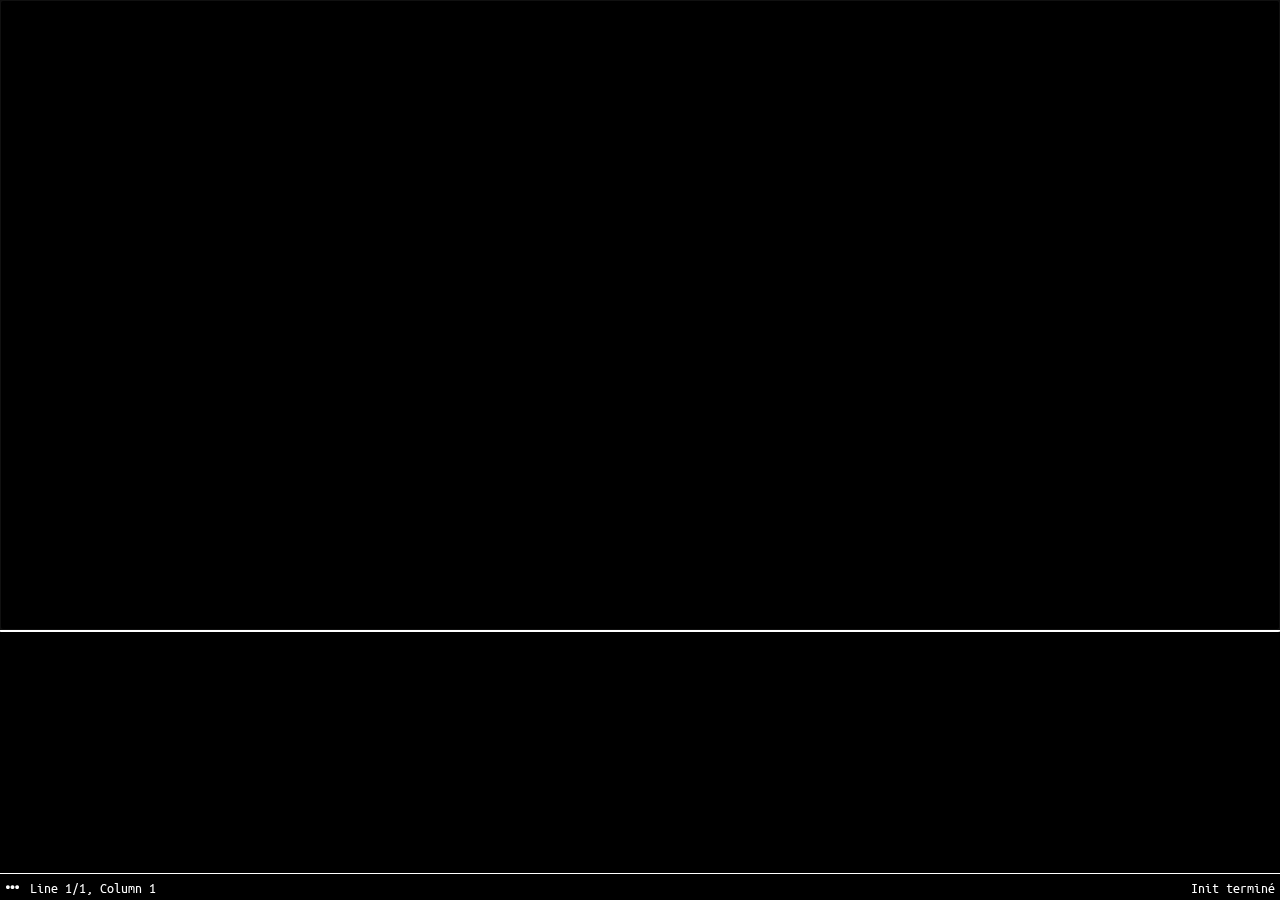
<file: Edith/index.html>
<!DOCTYPE html>
<html lang="fr">
<head>
	<meta charset="UTF-8">
	<title>Edith</title>
	<meta name="description" content="Edith est simplement le meilleur editeur du monde" />
	<meta name="viewport" content="width=device-width, initial-scale=1.0">
	<link rel="stylesheet" type="text/css" href="asset/css/style.css">
	<link rel="icon" href="asset/img/favicon.ico" type="image/x-icon">
	<script defer src="asset/js/edithCore.js"></script>

	<!-- <script async defer src="asset/js/lib/jquery.js" onload="Edith.init.passStep('lib-jquery')"></script>
	<script async defer src="asset/js/lib/behave.js" onload="Edith.init.passStep('lib-behave')"></script> -->
	<!-- <script async src="asset/js/edithScript.js"></script> -->
</head>
<body onload="Edith.init.launch();">
	
	<div id="loaderPan">
		
		<h1>Edith</h1>

		<div id="loaderPan-outerBar">
			<div id="loaderPan-innerBar"></div>
		</div>

		<span id="loaderPan-info"></span>
		<div id="loaderPan-steps"></div>

	</div>

	<!-- <div id="fatalPan">
		
		<h1 id="fatalPan-title">Connexion Perdue</h1>
		<p id="fatalPan-expl">Essayez de vous reconneter</p>
		
		<button id="fatalPan-button">Réessayer</button>

	</div> -->

	<div id="pannelsContainer">

		<div class="apannel" id="editorContainer">
			<textarea autofocus spellcheck="false" id="editor" aria-label="textarea principal de l'editeur"></textarea>
		</div>
		<div class="apannel" id="console"></div>
		<div class="apannel" id="statutbar">
			<div id="statutbar-openMenu" onclick="Edith.openWin('menu', {'resetPath': true})"></div>
			<div id="statutbar-caractInfo"></div>
			<div id="statutbar-statut"></div>
		</div>
	</div>

	<div id="windowContainer">
		<div class="windows" id="aboutWin">
			<h1> ___    _ _ _   _    <br>
				| __|__| (_) |_| |_  <br> 
				| _|/ _` | |  _| ' \ <br> 
				|___\__,_|_|\__|_||_|<br>
			</h1>
			<br>
			<p class="subtitle">Édith est l'éditeur de texte simple, et .. archaïque</p>
			<p>Programmé pensé et designé par INSYCO_NESH</p>

			<p>Version 1.0, Moriarty</p>

			<p>Merci aux quatres librairies :</p>
			<ul>
				<li><b>Behave.js</b>, pour la gestion du textarea</li>
				<li><b>jQuery</b>, pour la gestion du dom</li>
				<li><b>JSON5</b>, pour parser du JSON5 (fichier de configuration)</li>
				<li><b>Marked</b>, pour transformer la documentation, du markdown a l'html</li>
			</ul>

		</div>

		<div class="windows" id="changelogWin">
			<h1>Changelog</h1>
			<p class="subtitle">Édith est l'éditeur de texte simple, et .. archaïque</p>
			<br />
			<h2>Version 1.0, Moriarty</h2>
			<p>Première version, la beta</p>
			<p></p>
		</div>

		<div class="windows" id="menuWin">
			<input type="text" id="menuWinInput">
			<div id="menuLinesArray">
			</div>
		</div>

		<div class="windows" id="settingsWin">
			<textarea spellcheck="false" id="settingsEditor"></textarea>
		</div>
	</div>

</body>
</html>
</file>
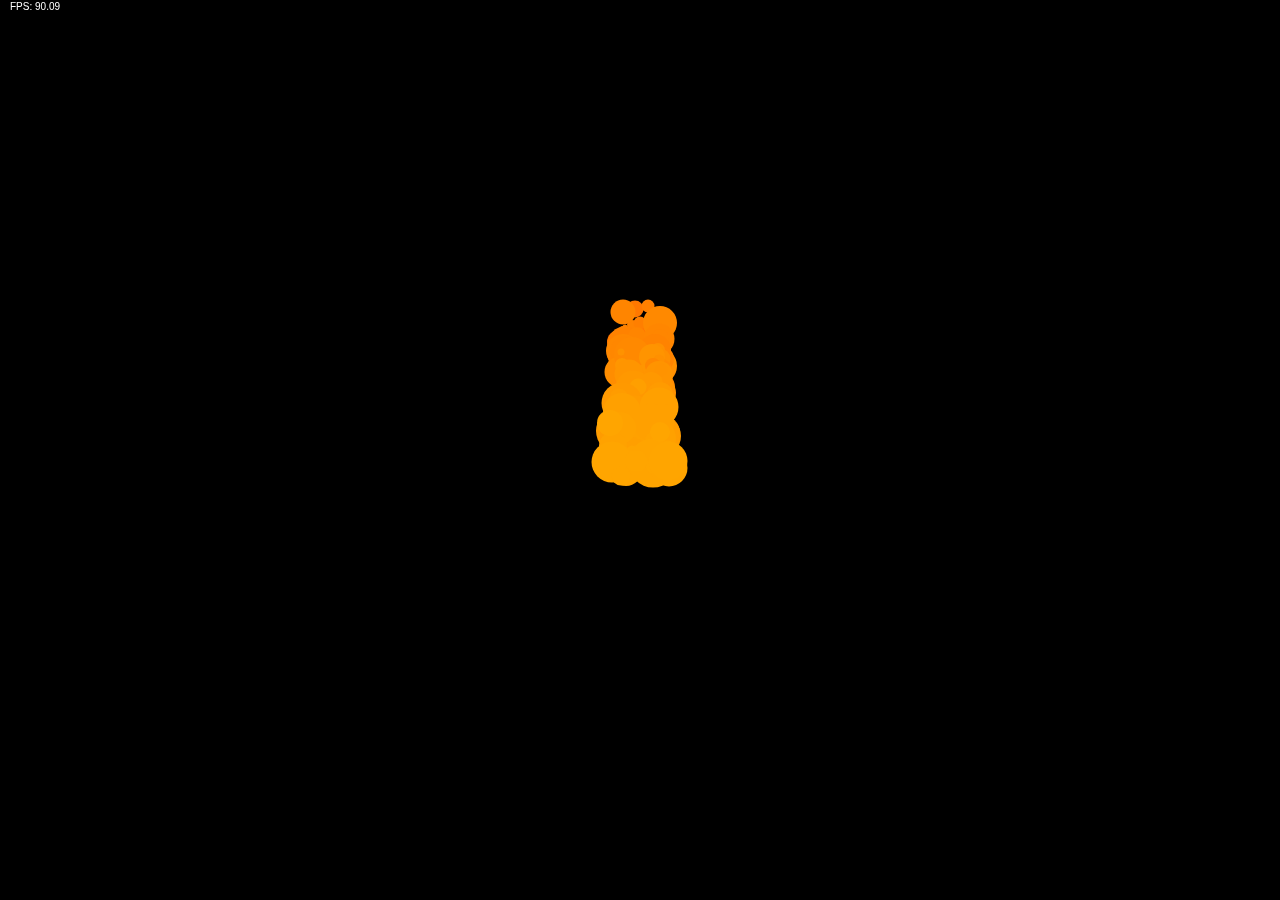
<file: fire/index.html>
<!DOCTYPE html>
<html lang="fr">
<head>
	<meta charset="UTF-8">
	<!-- <meta name="viewport" content="width=device-width, initial-scale=1.0"> -->
	<link rel="stylesheet" href="style.css">
	<script src="script.js" charset="utf-8"></script>
	<title>Fukv Portfolio</title>
</head>
<body onload="load()">
	<canvas id="canvas"></canvas>
</body>
</html>
</file>
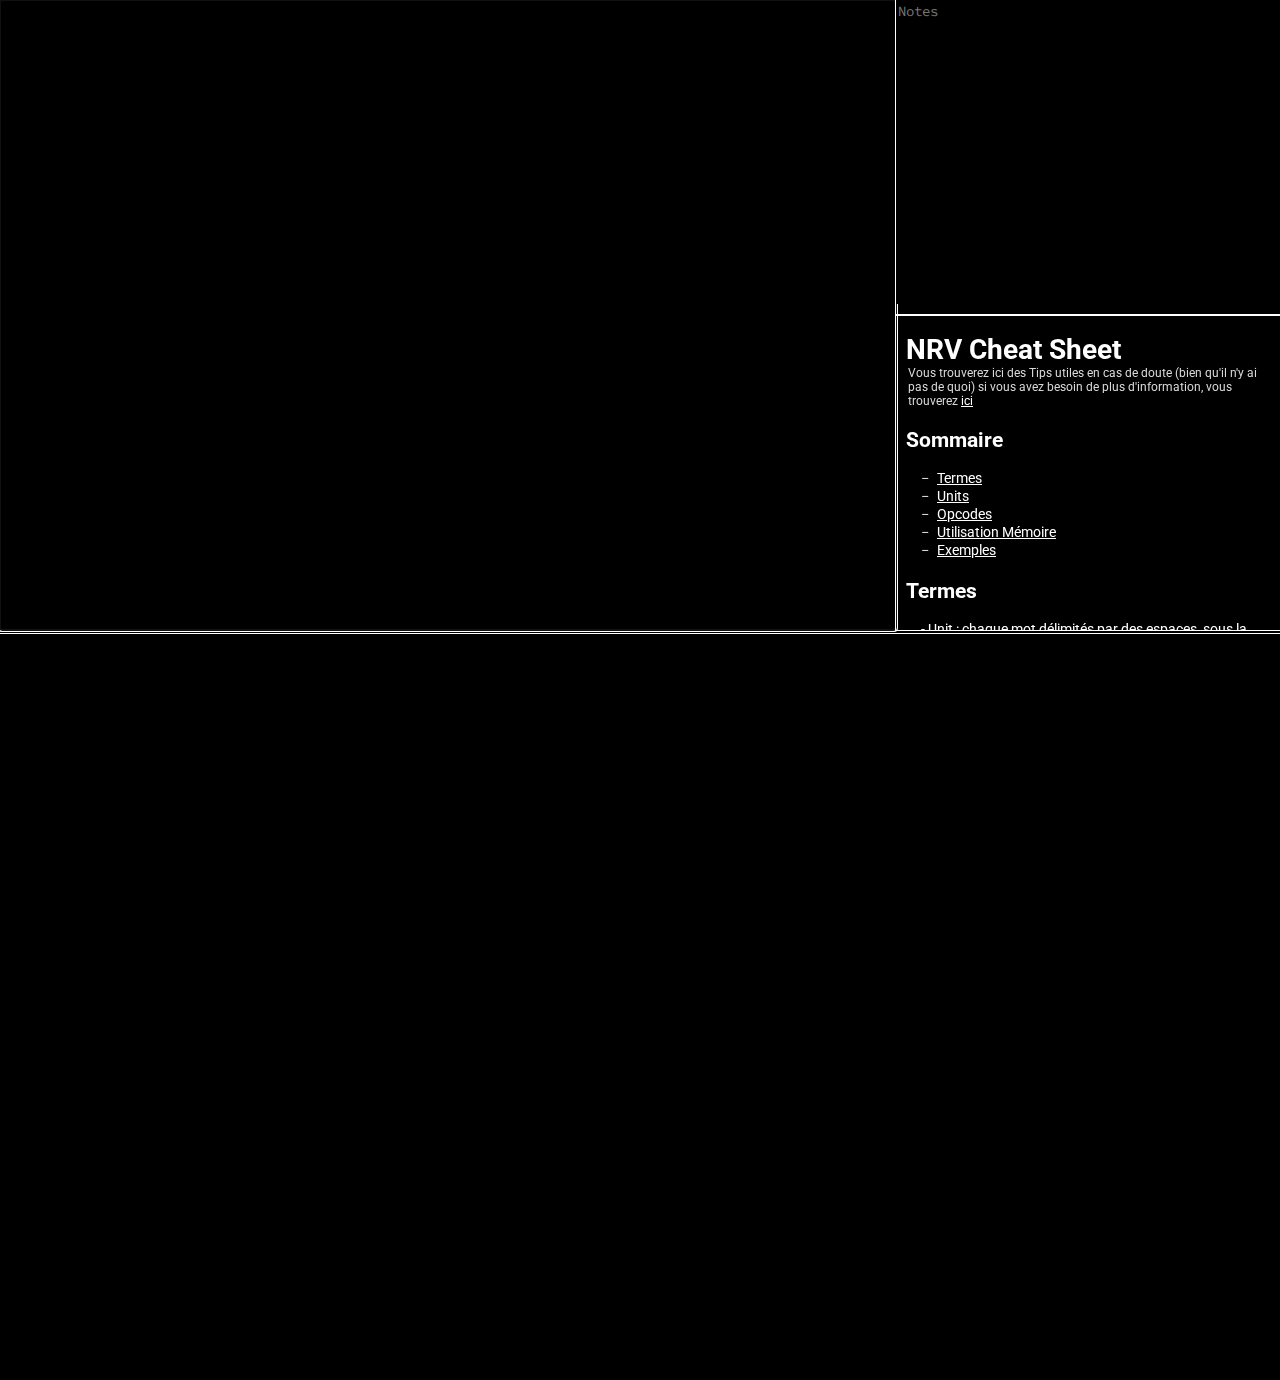
<file: NRV/index.html>
<!DOCTYPE html>
<html>
	<head>
  		<meta charset="UTF-8">
  		<title>NRVv1</title>
  		<link rel="stylesheet" type="text/css" href="mainStyle.css">  		
	</head>

	<body>

		<!-- <div id="lineCounter"></div>	 -->	
		<textarea class="monoFont" spellcheck="false" autofocus id="theLKA"></textarea>

		<div id="daWindow">
		</div>

		<div id="note">
			<textarea id="noteTextarea" placeholder="Notes" class="monoFont" spellcheck="false"></textarea>
			<hr>
			<div id="cheat">
				<h1>NRV Cheat Sheet</h1>
				<legend>Vous trouverez ici des Tips utiles en cas de doute (bien qu'il n'y ai pas de quoi) si vous avez besoin de plus d'information, vous trouverez <a target="_blank" href="https://fr.wikipedia.org/wiki/Utilisatrice:Fukovv/NRV">ici</a></legend>
				<h2>Sommaire</h2>
				<ul id="cheatSommaire">
					<li class="monoFont">- <a href="#cheatTermes">Termes</a></li>
					<li class="monoFont">- <a href="#cheatUnit">Units</a></li>
					<li class="monoFont">- <a href="#cheatOpcode">Opcodes</a></li>
					<li class="monoFont">- <a href="#cheatMemoire">Utilisation Mémoire</a></li>
					<li class="monoFont">- <a href="#cheatExemple">Exemples</a></li>
				</ul>  
				
				<h2 id="cheatTermes">Termes</h2>
					<ul>
						<li>- Unit : chaque mot délimités par des espaces, sous la forme 1x0042</li>
						<li>- Opcode : type d'unit, détermine l'opération a effectuer</li>
						<li>- Befx : la partie de l'unit avant x (Before x)</li>
						<li>- Aftx : la partie après x (After x)</li>
						<li>- LKA : l'interface graphique de l’interpréteur</li>
					</ul>  

				<h2 id="cheatUnit">Units</h2>
					<ul>
						<li>- 0x : Opcode (2 Aftx)</li>
						<li>- 1x : Direct (4)</li>
						<li>- 2x : Reférence (4)</li>
						<li>- 9x : Misc (4)</li>
					</ul>  

				<h2 id="cheatOpcode">Opcodes</h2>
					<ul>
						<li>Mémoire
							<ul>
								<li class="monoFont">x00 : STOR  (2ope)</li>
								<li class="monoFont">x01 : MOV   (2ope)</li>
								<li class="monoFont">x00 : COP   (2ope)</li>
							</ul>
						</li>
						<li>Arithmétique
							<ul>
								<li class="monoFont">x10 : ADDT  (2ope)</li>
								<li class="monoFont">x11 : SOUS  (2ope)</li>
								<li class="monoFont">x12 : MULT  (2ope)</li>
								<li class="monoFont">x13 : DIVI  (2ope)</li>
							</ul>
						</li>
						<li>Comparaison
							<ul>
								<li class="monoFont">x20 : EQU   (2ope)</li>
								<li class="monoFont">x21 : DIFF  (2ope)</li>
								<li class="monoFont">x22 : SUP   (2ope)</li>
								<li class="monoFont">x23 : INF   (2ope)</li>
								<li class="monoFont">x23 : SUPE  (2ope)</li>
								<li class="monoFont">x23 : INFE  (2ope)</li>
							</ul>
						</li>
						<li>Bool
							<ul>
								<li class="monoFont">x30 : AND   (2ope)</li>
								<li class="monoFont">x31 : OR    (2ope)</li>
								<li class="monoFont">x32 : XOR   (2ope)</li>
								<li class="monoFont">x33 : NOT   (1ope)</li>
							</ul>
						</li>
						<li>Branchement
							<ul>
								<li class="monoFont">x40 : IF    (2ope)</li>
								<li class="monoFont">x41 : IFN   (2ope)</li>
								<li class="monoFont">x42 : GOTOR (1ope)</li>
								<li class="monoFont">x43 : GOTOG (1ope)</li>
							</ul>
						</li>
						<li>Misc
							<ul>
								<li class="monoFont">x50 : NOPE  (2ope)</li>
								<li class="monoFont">x51 : PRINT (2ope)</li>
							</ul>
						</li>
					</ul>

				<h2 id="cheatMemoire">Utilisation Mémoire</h2>
					<ul>
						<li>- 0 : Code Pointer</li>
						<li>- 1 : Résulat d'opération Arithmétique</li>
						<li>- 2 : Résultat de comparaison</li>
						<li>- 3 : Résultat d'opération de logique Booléenne</li>
					</ul>  

				<h2 id="cheatExemple">Exemples</h2>

					<ul>
						Hello World! :
						<li class="monoFont">
							0x51 1x0072 9x0000<br />
							0x51 1x0101 9x0000<br />
							0x51 1x0108 9x0000<br />
							0x51 1x0108 9x0000<br />
							0x51 1x0111 9x0000<br />
							0x51 1x0032 9x0000<br />
							0x51 1x0087 9x0000<br />
							0x51 1x0111 9x0000<br />
							0x51 1x0114 9x0000<br />
							0x51 1x0108 9x0000<br />
							0x51 1x0100 9x0000<br />
							0x51 1x0033 9x0000
						</li>
					</ul>
			</div>
			<hr>
			<div id="LKAcheat">
				<h1>LKA Shortcuts</h1>
				<ul>
					<li>F1 : Commente la Sélection</li>
					<li>F5 : Recharge la page</li>
					<li>F9 : Run the code</li>
					<li>Alt+C : Change Log</li>
					<li>Alt+A : About</li>

				</ul>
			</div>
		</div>
		<div id="output"></div>
	
		<span id="changelogRep" class="rep">
			<h1>ChangeLog</h1>
			<legend>L’interpréteur NRV est actuellement a sa première version (NRVv1 : Some Pie)</legend>
			<h2>NRVv1 - Some Pie - 15/02/2020 22:21</h2>
			<p>Première version de l'interpreteur</p>
			<p>23 Instructions, 24,251 octets</p>
		</span>
		
		<span id="caspRep" class="rep">0x51 1x0105 9x0000 0x51 1x0039 9x0000 0x51 1x0109 9x0000 0x51 1x0032 9x0000 0x51 1x0116 9x0000 0x51 1x0104 9x0000 0x51 1x0101 9x0000 0x51 1x0032 9x0000 0x51 1x0102 9x0000 0x51 1x0117 9x0000 0x51 1x0099 9x0000 0x51 1x0107 9x0000 0x51 1x0105 9x0000 0x51 1x0110 9x0000 0x51 1x0039 9x0000 0x51 1x0032 9x0000 0x51 1x0112 9x0000 0x51 1x0105 9x0000 0x51 1x0101 9x0000 #Si_vous_avez_écrasé_votre_programme,_une_variable_nommé_codeBackup_peut_vous_le_rendre</span>
		
		<span id="aboutRep" class="rep">
			<h1 style="text-align: center">About</h1>
			<p style="text-align: center;">NRVInterp est l'interpreteur officiel du langage <a target="_blank" href="https://fr.wikipedia.org/wiki/Utilisatrice:Fukovv/NRV">NRV</a></p>
		</span>

		<span id="errorRep" class="rep">
			
			<h1 style="text-align: center"></h1>
			<p style="text-align: center"></p>
		</span>

		<span id="gotoLineRep" class="rep">
			<h1 style="text-align: center">Go To :</h1>
			<input id="inputGotoLine" onkeydown="if (event.key == 'Enter' && !isNaN(Number(this.value))) {gotoLine(this.value); event.preventDefault()}" type="text" name="line">
		</span>

		<span id="whereLineRep" class="rep">
			<h1>Vous êtes actuellement ligne <strong id="whereLineAsr"></strong></h1>
		</span>

	</body>

	<script type="text/javascript" src="nrvInterp.js"></script>
	<script type="text/javascript" src="LKA.js"></script>
</file>
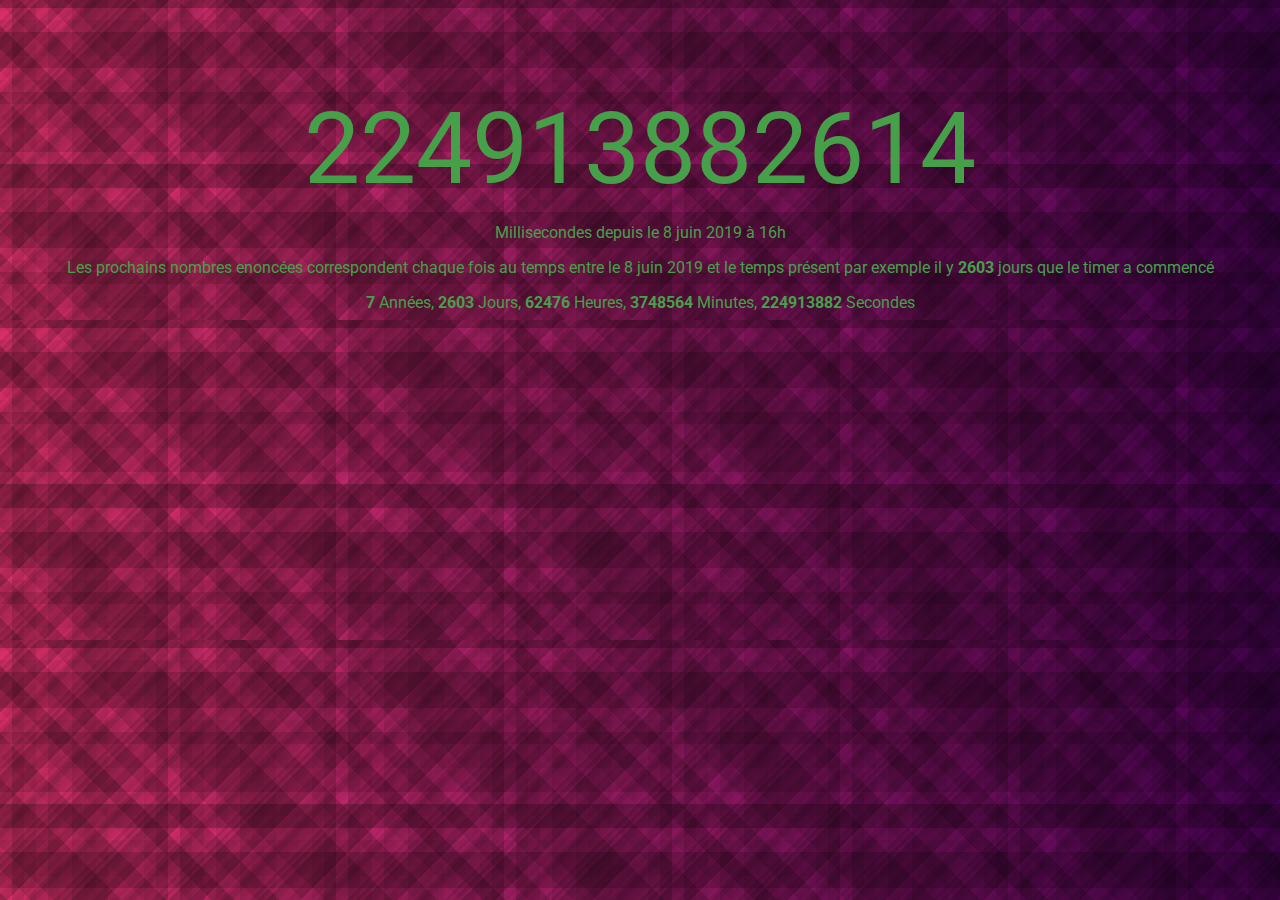
<file: timer/index.html>
<!DOCTYPE html>
<html>

<head>
    <title></title>
    <meta charset="utf-8">
    <link rel="stylesheet" type="text/css" href="style.css">
    <script type="text/javascript" src="script.js"></script>
    <meta name="description" content="Un conteur tout ce qu'il y de plus normal">
</head>

<body>

    <div id="nombre"></div>
    <p>Millisecondes depuis le 8 juin 2019 à 16h</p>

    <p>Les prochains nombres enoncées correspondent chaque fois au temps entre le 8 juin 2019 et le temps présent par exemple il y <b id="joursPres"></b> jours que le timer a commencé

        <div id="other">
            <b id="annees"></b> Années,
            <b id="jours"></b> Jours,
            <b id="heures"></b> Heures,
            <b id="minutes"></b> Minutes,
            <b id="secondes"></b> Secondes
        </div>




</body>

</html>
</file>
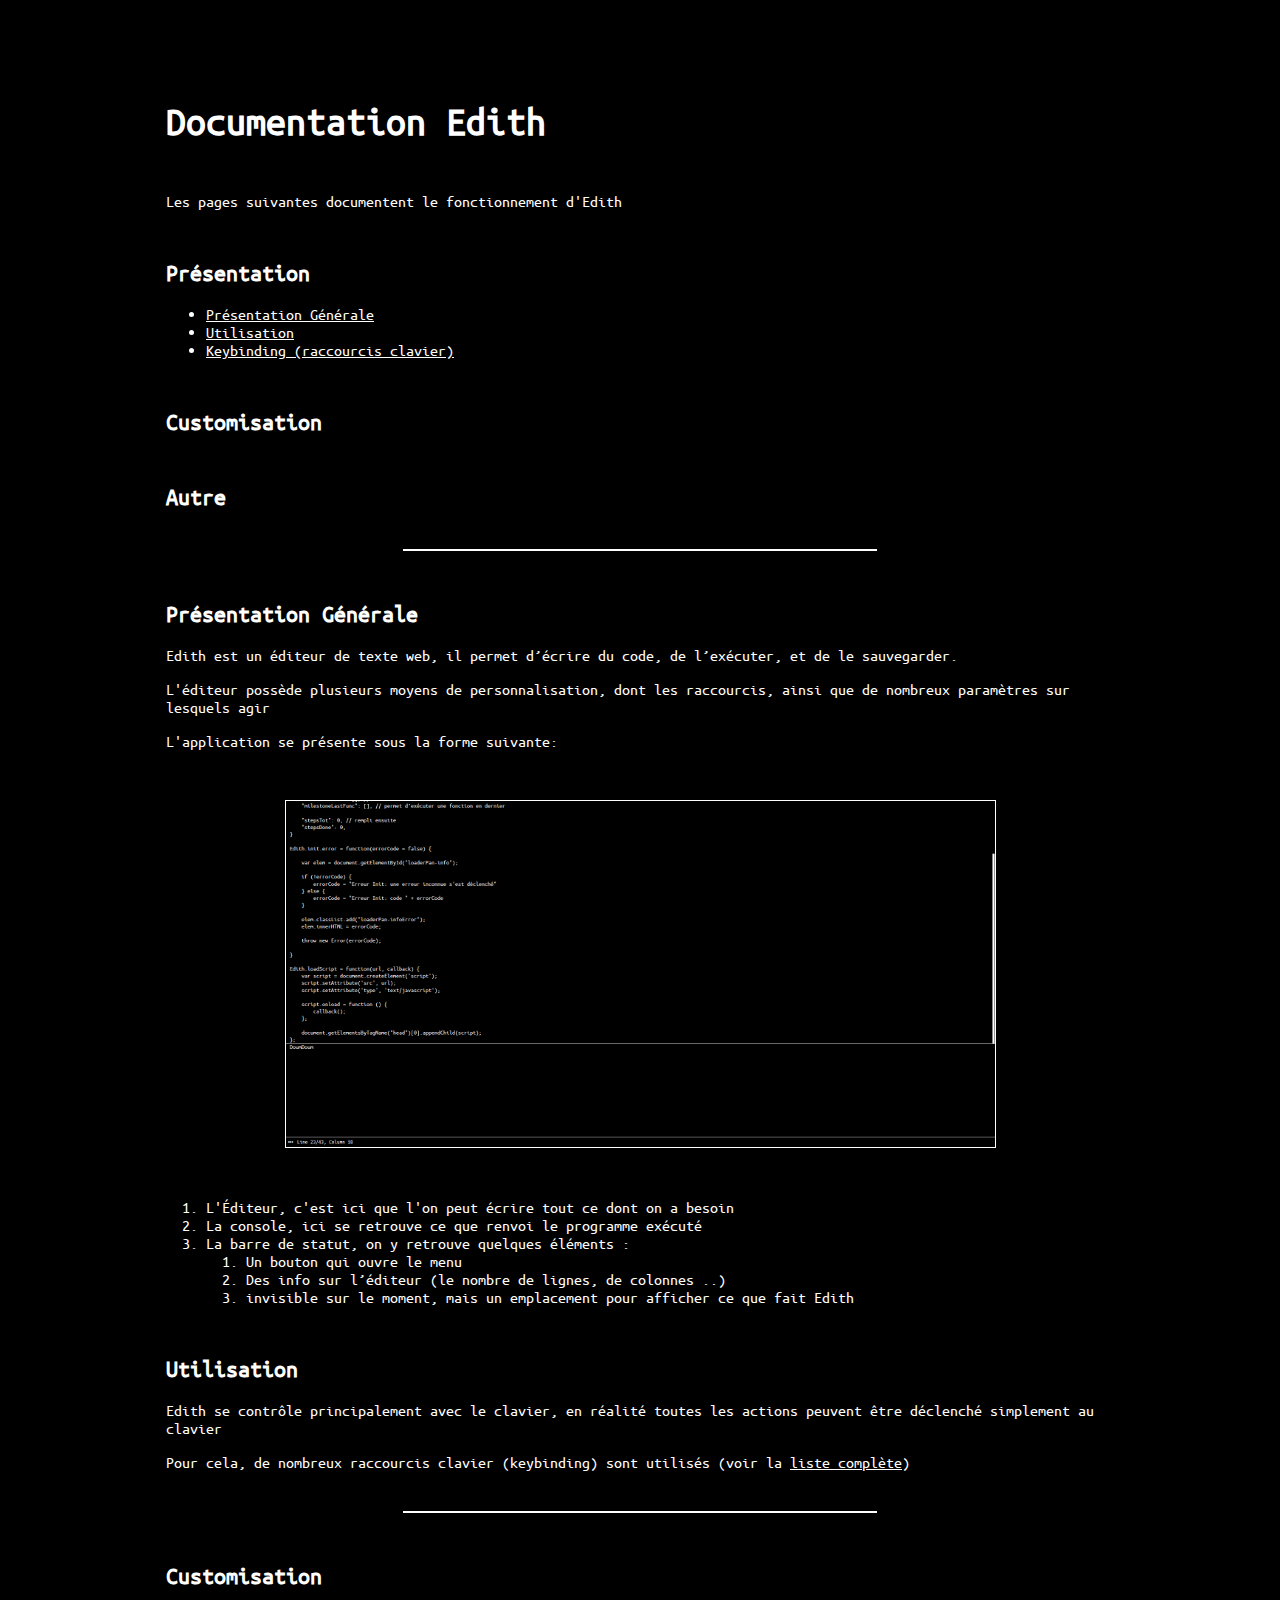
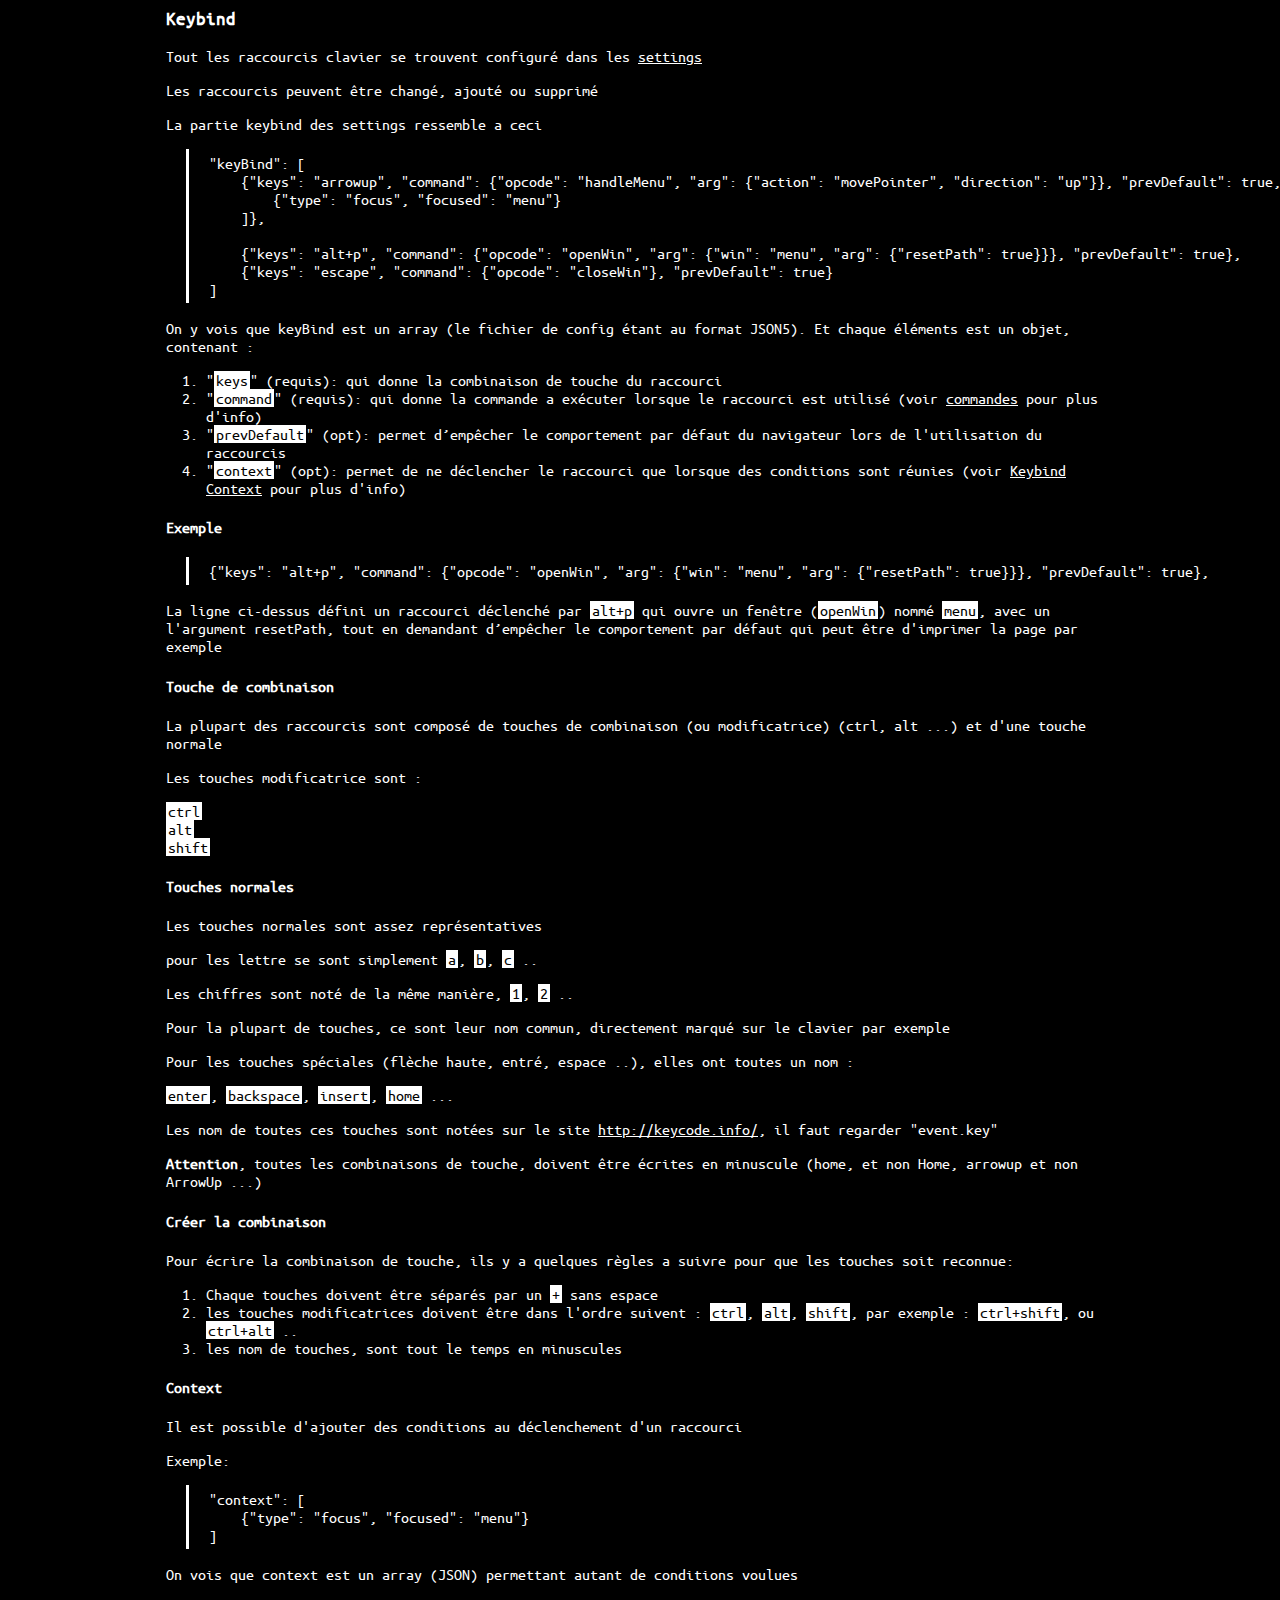
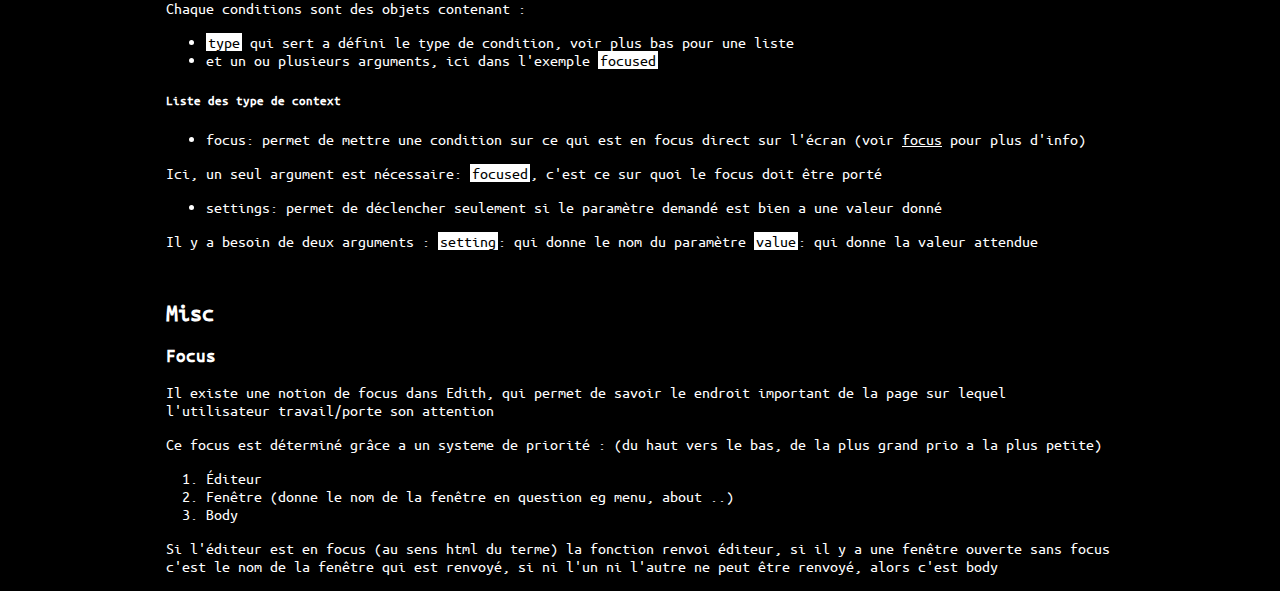
<file: Edith/doc/index.html>
<!DOCTYPE html>
<html lang="fr">
<head>
	<meta charset="UTF-8">
	<title>Edith - Documentation</title>
	<meta name="description" content="Documentation d'Edith" />
	<meta name="viewport" content="width=device-width, initial-scale=1.0">
	<link rel="stylesheet" type="text/css" href="../asset/css/styleDoc.css">
	<link rel="icon" href="../asset/img/favicon.ico" type="image/x-icon">
	<script defer src="../asset/js/lib/marked.js"></script>
</head>
<body>
	
	<main>

	</main>

</body>

<script type="text/javascript">
	
	datadoc = new XMLHttpRequest();
	datadoc.open("GET", "data.md");
	datadoc.overrideMimeType("text/plain");
	
	datadoc.onreadystatechange = function() {
		if (this.readyState == 4 && this.status == 200) {
			
			document.getElementsByTagName("main")[0].innerHTML = marked(this.response);
		}
	};

	datadoc.send();

</script>
</file>
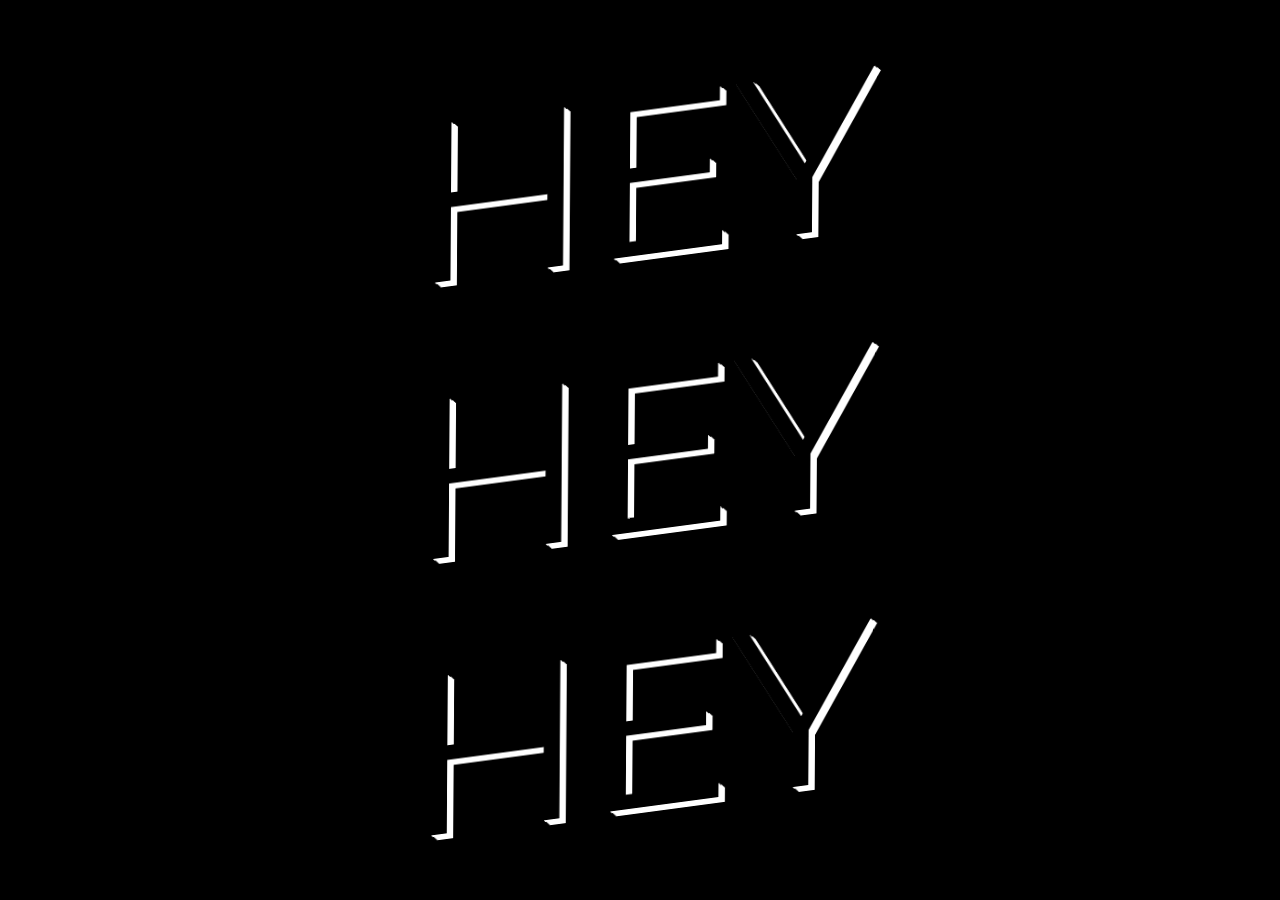
<file: effects/shadEffect/index.html>
<!DOCTYPE html>
<html lang="fr">
<head>
	<meta charset="UTF-8">
	<link rel="preconnect" href="https://fonts.gstatic.com">
	<link href="https://fonts.googleapis.com/css2?family=Montserrat:wght@900&display=swap" rel="stylesheet">
	<meta name="viewport" content="width=device-width, initial-scale=1.0">
	<meta http-equiv="X-UA-Compatible" content="ie=edge">
	<script src="script.js" charset="utf-8"></script>
	<link rel="stylesheet" href="style.css">
	<title>shadEffect</title>
</head>
<body onload="launchAnim()">

<div class="shadEffect-container">
	<span class="shadEffect-text" contenteditable="true" spellcheck="false">HEY<br>HEY<br>HEY</span>
</div>

</body>
</html>
</file>
<file: Edith/asset/css/style.css>
/* FontFace + General stuffs */

@font-face {
	font-family: 'Fooo';
	src: url("../font/Fooo.ttf");
	font-display: swap;
}

@font-face {
	font-family: 'Ubuntu Mono';
	font-weight: 400;
	src: url("../font/UbuntuMono-Regular.ttf");
	font-display: swap;
}

@font-face {
	font-family: 'Ubuntu Mono';
	font-weight: 700;
	src: url("../font/UbuntuMono-Bold.ttf");
	font-display: swap;
}

* {
  box-sizing: border-box;
  font-family: 'Ubuntu Mono', monospace;
  scrollbar-color: white black;
  scrollbar-width: thin;
}

html, body {
	width: 100%;
	height: 100%;
	max-width: 100%;
	max-height: 100vh;
}

body {
	padding: 0;
	margin: 0;
	background: black;
}

/* Loader */ 

#loaderPan {
	z-index: 99;
	height: 100vh;
	width: 100vw;
	position: absolute;
	background: black;
}

#loaderPan h1 {
	text-align: center;
	margin-top: 25vh;
	font-size: 2.5em;
	color: white;
}

#loaderPan-outerBar {
	position: absolute;
	top: 0;
	bottom: 0;
	left: 0;
	right: 0;
	margin: 35vh auto 0 auto;
	padding: 3px;
	width: 30%;
	height: 20px;
	border: 1px solid white;
}

#loaderPan-innerBar {
	height: 100%;
	width: 0%;
	background: white;
}

#loaderPan-info {
	color: white;
	text-align: center;

	margin-top: 40vh;

	position: absolute;
	top: 0;
	bottom: 0;
	left: 0;
	right: 0;
}

#loaderPan-steps {
	color: white;
	text-align: center;

	margin-top: 45vh;

	position: absolute;
	top: 0;
	bottom: 0;
	left: 0;
	right: 0;

	height: 150px;
	display: flex;
	flex-direction: column;
	overflow: hidden;
}

.loaderPan-infoError {
	color: red !important;
}



#fatalPan {
	z-index: 999;
	height: 100vh;
	width: 100vw;
	position: absolute;
	background: black;
}

#fatalPan-title {
	text-align: center;
	margin-top: 25vh;
	margin-bottom: 5vh;
	font-size: 2.5em;
	color: white;
}

#fatalPan-expl {
	text-align: center;
	color: white;
}

#fatalPan-button {
	padding: 10px 40px;
	border: 1px solid white;
	background: none;
	margin: auto;
	display: block;
	color: white;
	font-size: 1.2em;
	margin-top: 50px;
}

/* Pannels */

#pannelsContainer {
	width: 100%;
	height: 100%;

	display: flex;
	flex-direction: column;
}

.apannel {
	float: left;
}

#editor {
	min-height: 100%;
	height: 100%;
	width: 100%;

	color: white;
	background: transparent;
	border: none;
	resize: none;
	
	padding: 0 10px;
	margin: 0;
}


#editorContainer {
	width: 100%;
	height: 70%;
}

#console {
	width: 100%;
	height: 27%;
	border-top: 1px solid white;
	color: white;
	padding: 0 10px;
	overflow: auto;
}

.consoleError {
	color: red;
}


#statutbar {
	width: 100%;
	height: 3%;
	min-height: 25px;
	border-top: 1px solid white;

	color: white;

	display: flex;

	font-size: 0.9em;
}

#statutbar-statut, #statutbar-caractInfo {
	padding: 0 5px;
	flex: 1;
	margin: auto 0;
}

#statutbar-openMenu {
	width: 25px;
	margin: auto;
}

#statutbar-openMenu:after {
	content: '\e900'; /* dots */
	text-align: center;
	font-family: 'Fooo';
	font-size: 13px;
	display: block
}

#statutbar-statut {
	text-align: right;
}

/* Windows General */ 

.windows {
	overflow: auto;
	display: none;
	background: black;
	height: 75%;
	width: 80%;
	border: white 1px solid;
	position: absolute;
	top: 0;
	left: 0;
	right: 0;
	bottom: 0;
	margin: auto;
	color: white;
	padding: 20px;
}

#windowContainer .openedWin {
	display: initial;
}

h2 {
	font-size: 1.2em;
	margin-bottom: -10px;
}

/* Specific Win */

#aboutWin {
	width: 50%;
}

#aboutWin h1 { /* ascii title */
	line-height: 1em;
	font-size: 25px;
	text-align: center;
}


#menuWin {
	padding: 0;
	margin-top: 10px;
	width: 50%;
	height: unset;
	bottom: unset;
}

#menuWinInput {
	border: none;
	border-bottom: 2px solid white;
	background: black;
	color: white;
	height: 40px;
	width: 100%;
	font-size: 20px;
	padding: 10px;
}

#menuLinesArray {
	max-height: 40vh;
	overflow-y: auto;
}

.menuLine {
	padding: 5px 0;
	font-size: 20px;
}

.menuLine:before {
	margin: 0 15px;
	font-size: 15px;
	font-family: 'Fooo';
}

.menuLineCmd:before {
	content: '\e902'; /*terminal icon*/
}

.menuLineFold:before {
	content: "\e901"; /*folder icon*/
	font-size: 18px;
}

.menuLine.activeMenuLine {
	color: black;
	background: white;
}


#settingsWin textarea {
	border: 1px solid white;
	height: 88%;
	width: 99%;
	margin: 5% auto 0 auto;
	resize: none;
	padding: 5px;
	background: black;
	color: white;
	display: block;
}
</file>
<file: fire/style.css>
html, body {
	width:  100%;
	height: 100%;
	margin: 0;
	padding: 0;
}

#canvas {
	position: absolute;
	background: black;
}
</file>
<file: NRV/mainStyle.css>
@import url('https://fonts.googleapis.com/css?family=Roboto|Source+Code+Pro&display=swap');

* {
	font-family: 'Roboto', monospace;
	overflow: hidden;
}

html, body {
    height: 100%;
    width: 100%;
    margin: 0;
    background: black;
}

#theLKA {
	resize: none;
	border: none;
	padding: 0;
	margin: 0;
	background: black;
	width: 70%; 
	height: 70%; 
	color: white;
	font-size: 14px;
}

#note {
	position: absolute;
	top: 0;
	right: 0;
	min-height: 70%;
	max-height: 70%;
	width: 30%;
	outline: 1px white solid;
	color: white;
	overflow-y: scroll;
	overflow-x: hidden;
	font-size: 14px;
}

#noteTextarea {
	background: black;
	border: none;
	color: white;
	height: 300px;
	width: 100%;
	resize: none;
	overflow-x: hidden;
	overflow-y: scroll;
	font-size: 14px;
}

hr {
	border: white 1px solid;
}

#cheat {
	max-width: 100%;
	padding: 10px;
	overflow: hidden;
}

#LKAcheat {
	max-width: 100%;
	padding: 10px;
	overflow: hidden;
}

.monoFont {
	font-family: 'Source Code Pro', monospace;
}

legend {
	font-size: 12px;
	color: #d9d9d9;
	
}

h1 {
	margin: 0px;
}

h2 {
	margin-top: 20px;
}

a {
	color: white;
}

ul {
	
	padding-left: 15px;
}

#output {
	bottom: 0;
	height: 30%;
	width: 100%;
	outline: 1px white solid;
	color: white;
}

#daWindow {
	position: absolute;
	height: 75%;
	width: 75%;
	top: 0;
	left: 0;
	right: 0;
	bottom: 0;
	margin: auto;

	background: black;
	color: white;
	outline: white solid 1px;
	padding: 15px;
	overflow-y: scroll;
	overflow-x: hidden;
	
	z-index: 999;

	display: none;
}

rep {
	display: none;
}

#inputGotoLine {
	background: black;
	border: none;
	outline: 1px solid white;
	color: white;
	top: 50%;
	bottom: 0;
	right: 0;
	left: 0;
	margin: 0 auto;

	height: 30px;
}
</file>
<file: timer/style.css>
@import url('https://fonts.googleapis.com/css?family=Roboto&display=swap');

#nombre
{
  font-size: 100px;
}

body
{

  background: repeating-linear-gradient(0deg, rgba(0, 0, 0, 0.11) 0px, rgba(0, 0, 0, 0.11) 12px, rgba(1, 1, 1, 0.16) 12px, rgba(1, 1, 1, 0.16) 24px, rgba(0, 0, 0, 0.14) 24px, rgba(0, 0, 0, 0.14) 36px, rgba(0, 0, 0, 0.23) 36px, rgba(0, 0, 0, 0.23) 48px, rgba(0, 0, 0, 0.12) 48px, rgba(0, 0, 0, 0.12) 60px, rgba(1, 1, 1, 0.07) 60px, rgba(1, 1, 1, 0.07) 72px, rgba(0, 0, 0, 0.21) 72px, rgba(0, 0, 0, 0.21) 84px, rgba(0, 0, 0, 0.24) 84px, rgba(0, 0, 0, 0.24) 96px, rgba(1, 1, 1, 0.23) 96px, rgba(1, 1, 1, 0.23) 108px, rgba(1, 1, 1, 0.07) 108px, rgba(1, 1, 1, 0.07) 120px, rgba(0, 0, 0, 0.01) 120px, rgba(0, 0, 0, 0.01) 132px, rgba(1, 1, 1, 0.22) 132px, rgba(1, 1, 1, 0.22) 144px, rgba(1, 1, 1, 0.24) 144px, rgba(1, 1, 1, 0.24) 156px, rgba(0, 0, 0, 0) 156px, rgba(0, 0, 0, 0) 168px, rgba(0, 0, 0, 0.12) 168px, rgba(0, 0, 0, 0.12) 180px), repeating-linear-gradient(90deg, rgba(1, 1, 1, 0.01) 0px, rgba(1, 1, 1, 0.01) 12px, rgba(1, 1, 1, 0.15) 12px, rgba(1, 1, 1, 0.15) 24px, rgba(0, 0, 0, 0.09) 24px, rgba(0, 0, 0, 0.09) 36px, rgba(0, 0, 0, 0.02) 36px, rgba(0, 0, 0, 0.02) 48px, rgba(0, 0, 0, 0.1) 48px, rgba(0, 0, 0, 0.1) 60px, rgba(1, 1, 1, 0.07) 60px, rgba(1, 1, 1, 0.07) 72px, rgba(1, 1, 1, 0.15) 72px, rgba(1, 1, 1, 0.15) 84px, rgba(0, 0, 0, 0.18) 84px, rgba(0, 0, 0, 0.18) 96px, rgba(1, 1, 1, 0.15) 96px, rgba(1, 1, 1, 0.15) 108px, rgba(1, 1, 1, 0.09) 108px, rgba(1, 1, 1, 0.09) 120px, rgba(1, 1, 1, 0.07) 120px, rgba(1, 1, 1, 0.07) 132px, rgba(1, 1, 1, 0.05) 132px, rgba(1, 1, 1, 0.05) 144px, rgba(0, 0, 0, 0.1) 144px, rgba(0, 0, 0, 0.1) 156px, rgba(1, 1, 1, 0.18) 156px, rgba(1, 1, 1, 0.18) 168px), repeating-linear-gradient(45deg, rgba(0, 0, 0, 0.24) 0px, rgba(0, 0, 0, 0.24) 16px, rgba(1, 1, 1, 0.06) 16px, rgba(1, 1, 1, 0.06) 32px, rgba(0, 0, 0, 0.16) 32px, rgba(0, 0, 0, 0.16) 48px, rgba(1, 1, 1, 0) 48px, rgba(1, 1, 1, 0) 64px, rgba(1, 1, 1, 0.12) 64px, rgba(1, 1, 1, 0.12) 80px, rgba(1, 1, 1, 0.22) 80px, rgba(1, 1, 1, 0.22) 96px, rgba(0, 0, 0, 0.24) 96px, rgba(0, 0, 0, 0.24) 112px, rgba(0, 0, 0, 0.25) 112px, rgba(0, 0, 0, 0.25) 128px, rgba(1, 1, 1, 0.12) 128px, rgba(1, 1, 1, 0.12) 144px, rgba(0, 0, 0, 0.18) 144px, rgba(0, 0, 0, 0.18) 160px, rgba(1, 1, 1, 0.03) 160px, rgba(1, 1, 1, 0.03) 176px, rgba(1, 1, 1, 0.1) 176px, rgba(1, 1, 1, 0.1) 192px), repeating-linear-gradient(135deg, rgba(1, 1, 1, 0.18) 0px, rgba(1, 1, 1, 0.18) 3px, rgba(0, 0, 0, 0.09) 3px, rgba(0, 0, 0, 0.09) 6px, rgba(0, 0, 0, 0.08) 6px, rgba(0, 0, 0, 0.08) 9px, rgba(1, 1, 1, 0.05) 9px, rgba(1, 1, 1, 0.05) 12px, rgba(0, 0, 0, 0.01) 12px, rgba(0, 0, 0, 0.01) 15px, rgba(1, 1, 1, 0.12) 15px, rgba(1, 1, 1, 0.12) 18px, rgba(0, 0, 0, 0.05) 18px, rgba(0, 0, 0, 0.05) 21px, rgba(1, 1, 1, 0.16) 21px, rgba(1, 1, 1, 0.16) 24px, rgba(1, 1, 1, 0.07) 24px, rgba(1, 1, 1, 0.07) 27px, rgba(1, 1, 1, 0.23) 27px, rgba(1, 1, 1, 0.23) 30px, rgba(0, 0, 0, 0.2) 30px, rgba(0, 0, 0, 0.2) 33px, rgba(0, 0, 0, 0.18) 33px, rgba(0, 0, 0, 0.18) 36px, rgba(1, 1, 1, 0.12) 36px, rgba(1, 1, 1, 0.12) 39px, rgba(1, 1, 1, 0.13) 39px, rgba(1, 1, 1, 0.13) 42px, rgba(1, 1, 1, 0.2) 42px, rgba(1, 1, 1, 0.2) 45px, rgba(1, 1, 1, 0.18) 45px, rgba(1, 1, 1, 0.18) 48px, rgba(0, 0, 0, 0.2) 48px, rgba(0, 0, 0, 0.2) 51px, rgba(1, 1, 1, 0) 51px, rgba(1, 1, 1, 0) 54px, rgba(0, 0, 0, 0.03) 54px, rgba(0, 0, 0, 0.03) 57px, rgba(1, 1, 1, 0.06) 57px, rgba(1, 1, 1, 0.06) 60px, rgba(1, 1, 1, 0) 60px, rgba(1, 1, 1, 0) 63px, rgba(0, 0, 0, 0.1) 63px, rgba(0, 0, 0, 0.1) 66px, rgba(1, 1, 1, 0.19) 66px, rgba(1, 1, 1, 0.19) 69px), linear-gradient(90deg, rgb(239, 53, 115), rgb(79, 2, 93));
  

  text-align: center;
  
  margin-top: 10vh;
  
  font-family: Roboto; 
  color: #45a049; 
}
</file>
<file: Edith/asset/css/styleDoc.css>
@font-face {
	font-family: 'Ubuntu Mono';
	font-weight: 400;
	src: url("../font/UbuntuMono-Regular.ttf");
	font-display: swap;
}

* {
	box-sizing: border-box;
	font-family: 'Ubuntu Mono', monospace;
	scrollbar-color: white black;
	scrollbar-width: thin;
}

body {
	background: black;
	color: white;
}



main {
	width: 75%;
	margin: auto;
	margin-top: 100px; 
}


h1 {
	font-size: 2.5em;
	margin-bottom: 50px;
}

h2 {
	margin-top: 50px;
}

a {
	color: white;
}

a:hover {
	background: white;
	color: black;
}

blockquote {
	margin-left: 20px;
}

code {
	background: white;
	color: black;
	width: max-content;
	margin: 3px 0;
	padding: 0 2px;
}

pre code {
	margin-left: 20px;
	background: black;
	color: white;
}

blockquote p, pre code {
	padding: 5px 20px;
	display: block;
	border-left: 3px solid white;
}

hr {
	border: none;
	height: 2px;
	width: 50%;
	background: white;
	margin: 40px auto;
}

img {
	width: 75%;
	margin: 50px auto;
	display: block;
	border: white 1px solid;
}
</file>
<file: effects/shadEffect/style.css>
body {
	margin: 0;
	padding: 0;
	background: black;
}

.shadEffect-container {
	position: absolute;
	display: flex;
	top:0;
	bottom: 0;
	right: 0;
	left: 0;
}

.shadEffect-text {
	margin: auto;
	color: black;
	text-transform:uppercase;
	font-size: 15em;
	font-family: 'Montserrat', sans-serif;
	transform: rotate3d(0.8, -1, 0.15, -30deg);
}
</file>
